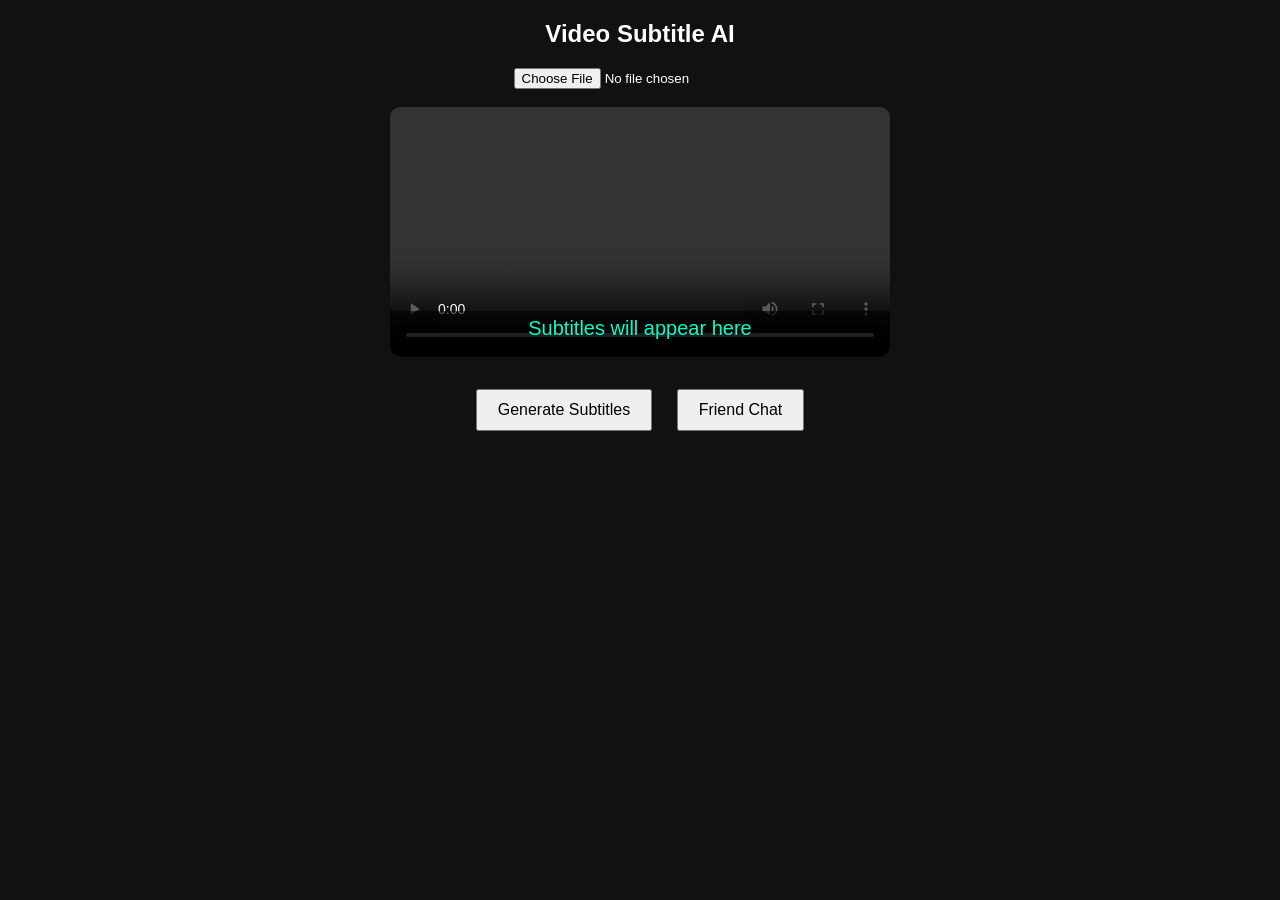
<file: index.html>
<!DOCTYPE html>
<html>

<head>

<meta name="viewport" content="width=device-width, initial-scale=1">

<title>Video Subtitle AI</title>

<style>

body{
background:#111;
color:white;
font-family:Arial;
text-align:center;
}

#videoContainer{
position:relative;
width:95%;
max-width:500px;
margin:auto;
}

video{
width:100%;
border-radius:10px;
}

#subtitles{
position:absolute;
bottom:15px;
left:0;
right:0;
text-align:center;
font-size:20px;
color:#00ffcc;
background:rgba(0,0,0,0.6);
padding:6px;
}

button{
margin:10px;
padding:10px 20px;
font-size:16px;
}

</style>

</head>

<body>

<h2>Video Subtitle AI</h2>

<input type="file" id="videoInput" accept="video/*">

<br><br>

<div id="videoContainer">

<video id="video" controls></video>

<div id="subtitles">
Subtitles will appear here
</div>

</div>

<br>

<button id="generateBtn">
Generate Subtitles
</button>

<button onclick="openFriend()">
Friend Chat
</button>

<script src="app.js"></script>

<script>

function openFriend(){

window.location.href="friend.html";

}

</script>

</body>

</html>
</file>
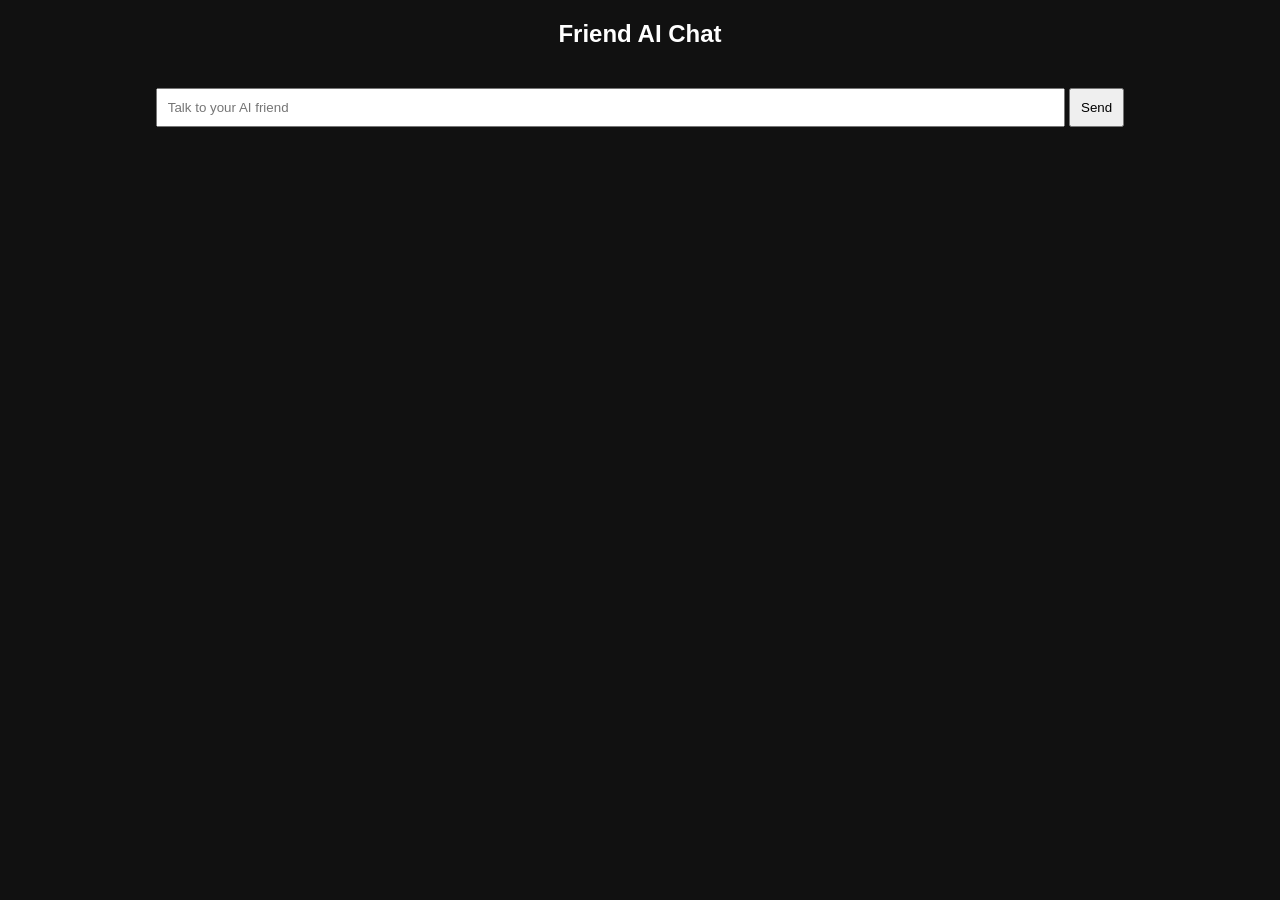
<file: friend.html>
<!DOCTYPE html>
<html>

<head>

<title>Friend AI</title>

<style>

body{
background:#111;
color:white;
font-family:Arial;
text-align:center;
}

#chatBox{
margin-top:40px;
}

input{
padding:10px;
width:70%;
}

button{
padding:10px;
}

</style>

</head>

<body>

<h2>Friend AI Chat</h2>

<div id="chatBox">

<input id="msg" placeholder="Talk to your AI friend">

<button onclick="send()">Send</button>

</div>

<p id="reply"></p>

<script>

async function send(){

const text = document.getElementById("msg").value;

const res = await fetch("YOUR_NGROK_URL/ai?text="+text);

const data = await res.text();

document.getElementById("reply").innerText = data;

}

</script>

</body>

</html>
</file>
